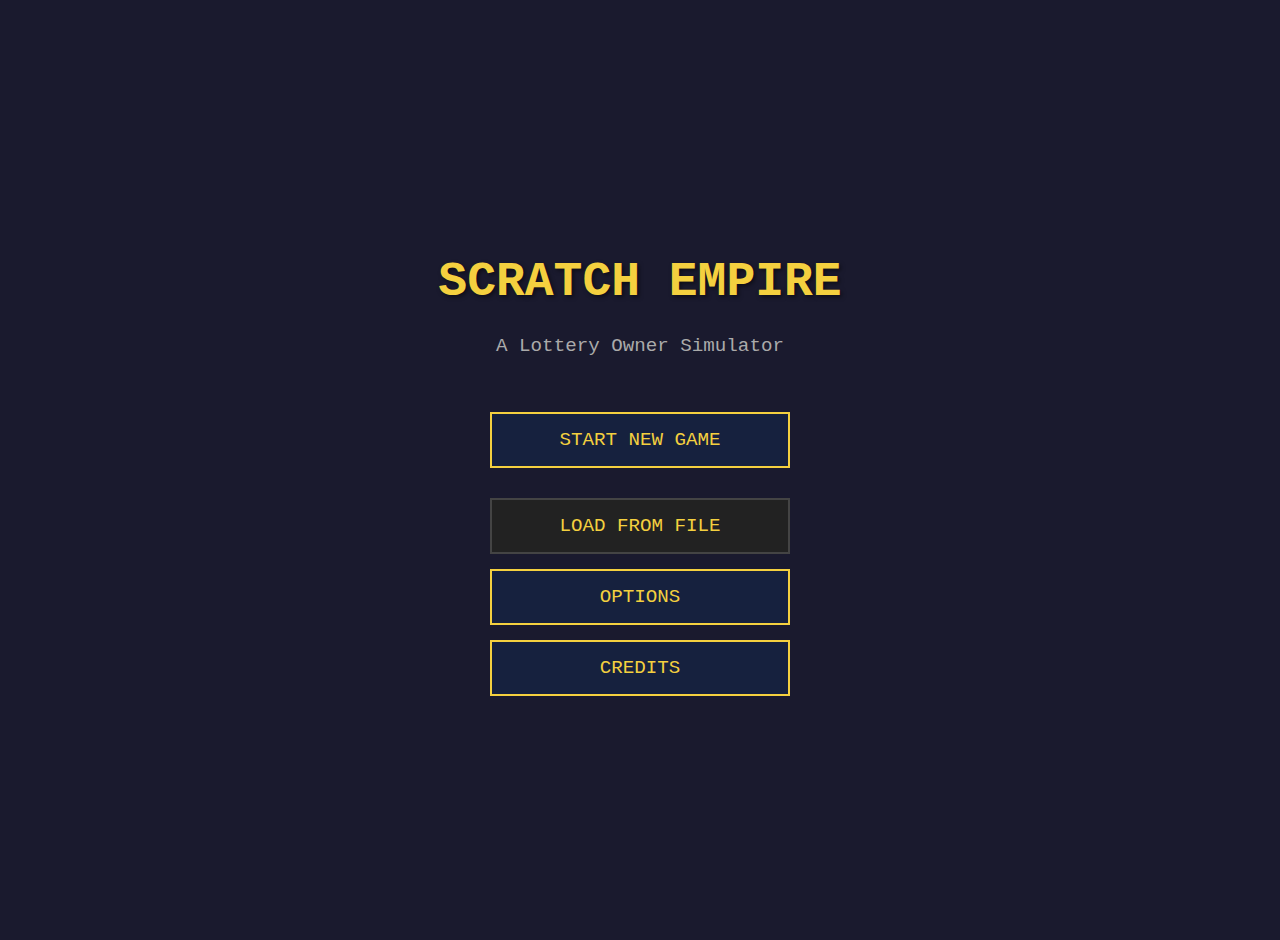
<file: index.html>
<!DOCTYPE html>
<html lang="en">
<head>
    <meta charset="UTF-8">
    <meta name="viewport" content="width=device-width, initial-scale=1.0">
    <title>Scratch Empire - A Lottery Owner Simulator</title>
    <link rel="stylesheet" href="styles.css">
</head>
<body>
    <div class="container">
        <div id="mainMenu" class="main-menu">
            <h1>SCRATCH EMPIRE</h1>
            <p class="subtitle">A Lottery Owner Simulator</p>
            <div class="menu-buttons">
                <button class="btn" onclick="startGame()">START NEW GAME</button>
                <button class="btn" onclick="document.getElementById('saveFileInput').click()" style="background: #222; border-color: #444; margin-top: 15px;">LOAD FROM FILE</button>
                <input type="file" id="saveFileInput" style="display: none;" accept=".json" onchange="loadGameFromFile(this)">
                <button class="btn" onclick="alert('Options coming soon!')">OPTIONS</button>
                <button class="btn" onclick="alert('Thanks for playing!')">CREDITS</button>
            </div>
        </div>

        <div id="gameScreen" class="game-screen">
            <div class="game-header">
                <h1>Iowa State Lottery</h1>
                <div class="stats-bar">
                    <div class="stat">
                        <div class="stat-label">STARTUP BUDGET</div>
                        <div class="stat-value">$2,000,000</div>
                    </div>
                    <div class="stat">
                        <div class="stat-label">WEEKLY SALES</div>
                        <div class="stat-value">$0</div>
                    </div>
                    <div class="stat">
                        <div class="stat-label">REPUTATION</div>
                        <div class="stat-value">NEW</div>
                    </div>
                    <div class="stat">
                        <div class="stat-label">Date</div>
                        <div class="stat-value">1</div>
                    </div>
                </div>
            </div>

            <div class="nav-bar">
                <button class="nav-btn active" onclick="showPage('dashboard')">DASHBOARD</button>
                <button class="nav-btn" onclick="showPage('games')">GAMES</button>
                <button class="nav-btn" onclick="showPage('marketing')">MARKETING</button>
                <button class="nav-btn" onclick="showPage('retailers')">RETAILERS</button>
                <button class="nav-btn" onclick="showPage('analytics')">ANALYTICS</button>
                <button class="nav-btn" onclick="showPage('events')">NEWS</button>
                <button class="small-btn" onclick="openHQModal()" > HQ</button>
                <button class="nav-btn" onclick="showPage('inbox')">
                    INBOX <span id="unreadCount" class="unread-badge">3</span>
                </button>
                
                <button class="nav-btn" style="background: #2E7D32; border-color: #4CAF50;" onclick="advanceWeek()">▶ NEXT WEEK</button>
                <button class="small-btn" onclick="saveGame()" style="border-color: #4CAF50; color: #4CAF50; margin-right: 10px;">💾 </button>

            </div>

            <div id="dashboard" class="page active">
                <h2>CONTROL CENTER</h2>

                <div class="alert-box">
                    <strong>🎯 WELCOME, DIRECTOR!</strong> The Iowa State Lottery is officially authorized. You have $2M in startup funding. Your first task: create your first lottery game and recruit retailers to sell it. The state is counting on you!
                </div>

                <div class="quick-stats">
                    <div class="quick-stat-card">
                        <div class="quick-stat-label">Available Budget</div>
                        <div class="quick-stat-value">$2.00M</div>
                        <div class="quick-stat-change">Startup allocation from state</div>
                    </div>
                    <div class="quick-stat-card">
                        <div class="quick-stat-label">Active Games</div>
                        <div class="quick-stat-value">0</div>
                        <div class="quick-stat-change">Create your first game!</div>
                    </div>
                    <div class="quick-stat-card">
                        <div class="quick-stat-label">Retailer Network</div>
                        <div class="quick-stat-value">1</div>
                        <div class="quick-stat-change">State Lottery HQ only</div>
                    </div>
                    <div class="quick-stat-card">
                        <div class="quick-stat-label">Weekly Revenue</div>
                        <div class="quick-stat-value">$0</div>
                        <div class="quick-stat-change">No games launched yet</div>
                    </div>
                </div>

                <div class="two-column">
                    <div class="activity-feed">
                        <h3>🚀 GETTING STARTED</h3>
                        <div class="activity-item">
                            <div><strong style="color: #f4d03f;">Step 1: Design Your First Game</strong></div>
                            <div style="color: #aaa; margin-top: 5px;">Go to Games → Create a scratch ticket or draw game. Start simple with a $1 or $2 ticket to minimize risk.</div>
                        </div>
                        <div class="activity-item">
                            <div><strong style="color: #f4d03f;">Step 2: Recruit Retailers</strong></div>
                            <div style="color: #aaa; margin-top: 5px;">Visit Retailers page to sign up convenience stores, gas stations, and grocery stores to sell your tickets.</div>
                        </div>
                        <div class="activity-item">
                            <div><strong style="color: #f4d03f;">Step 3: Launch Marketing</strong></div>
                            <div style="color: #aaa; margin-top: 5px;">People need to know you exist! Budget for initial awareness campaigns.</div>
                        </div>
                        <div class="activity-item">
                            <div><strong style="color: #f4d03f;">Step 4: Watch the Money Flow</strong></div>
                            <div style="color: #aaa; margin-top: 5px;">Monitor sales, manage prize payouts, and grow your empire!</div>
                        </div>
                        <div style="margin-top: 20px; padding: 15px; background: rgba(244, 208, 63, 0.1); border-left: 3px solid #f4d03f;">
                            <strong>💡 PRO TIP:</strong> Don't spend all your budget at once. Keep reserves for prize payouts and operating costs!
                        </div>
                    </div>

                    <div>
                        <div class="dashboard-header" style="margin-bottom: 20px;">
                            <h3>⚡ QUICK ACTIONS</h3>
                            <button class="small-btn" style="display: block; width: 100%; margin-bottom: 10px; padding: 10px;" onclick="showPage('games'); document.querySelector('[onclick*=games]').click();">🎮 Create First Game</button>
                            <button class="small-btn" style="display: block; width: 100%; margin-bottom: 10px; padding: 10px;" onclick="showPage('retailers'); document.querySelector('[onclick*=retailers]').click();">🏪 Recruit Retailers</button>
                            <button class="small-btn" style="display: block; width: 100%; margin-bottom: 10px; padding: 10px;" onclick="showPage('inbox'); document.querySelector('[onclick*=inbox]').click();">📧 Check Tutorial Email</button>
                        </div>

                        <div class="dashboard-header">
                            <h3>📊 STARTUP CHECKLIST</h3>
                            <div style="margin-top: 10px;">
                                <div style="margin-bottom: 8px; color: #888;">
                                    ☐ Create at least one game
                                </div>
                                <div style="margin-bottom: 8px; color: #888;">
                                    ☐ Recruit 10+ retailers
                                </div>
                                <div style="margin-bottom: 8px; color: #888;">
                                    ☐ Launch awareness campaign
                                </div>
                                <div style="margin-bottom: 8px; color: #888;">
                                    ☐ Make first $100K in sales
                                </div>
                                <div style="margin-bottom: 8px; color: #888;">
                                    ☐ Pay out first prize winner
                                </div>
                            </div>
                        </div>
                    </div>
                </div>

                <div class="dashboard-header">
                    <h3>💰 BUDGET ALLOCATION (Week 1)</h3>
                    <div style="display: grid; grid-template-columns: repeat(auto-fit, minmax(180px, 1fr)); gap: 15px; margin-top: 15px;">
                        <div>
                            <div style="color: #888; font-size: 0.85em;">AVAILABLE FUNDS</div>
                            <div style="color: #4CAF50; font-size: 1.3em; font-weight: bold;">$2,000,000</div>
                        </div>
                        <div>
                            <div style="color: #888; font-size: 0.85em;">COMMITTED COSTS</div>
                            <div style="color: #aaa; font-size: 1.3em; font-weight: bold;">$0</div>
                        </div>
                        <div>
                            <div style="color: #888; font-size: 0.85em;">PRIZE RESERVES</div>
                            <div style="color: #ff9800; font-size: 1.3em; font-weight: bold;">$0</div>
                        </div>
                        <div>
                            <div style="color: #888; font-size: 0.85em;">REVENUE (WEEK)</div>
                            <div style="color: #666; font-size: 1.3em; font-weight: bold;">$0</div>
                        </div>
                    </div>
                    <div style="margin-top: 15px; color: #aaa; font-size: 0.9em;">
                        ⚠ Remember: Game creation costs money (printing, design, security). Retailer recruitment has setup fees. Plan carefully!
                    </div>
                </div>
            </div>

            <div id="games" class="page">
                <h2>GAME MANAGEMENT</h2>
                
                <div class="sub-nav">
                    <button class="sub-nav-btn active" onclick="showGameTab('lottery')">LOTTERY (Scratch & Pull Tabs)</button>
                    <button class="sub-nav-btn" onclick="showGameTab('lotto')">LOTTO (Instaplays & Ball Games)</button>
                </div>

                <div id="lottery-tab" class="game-tab active">
                    <div class="page-section">
                        <h3>Active Scratch Tickets</h3>
                        <p style="color: #888;">Loading games...</p>
                    </div>
                    
                    <div class="page-section">
                        <h3>Pull Tab Games</h3>
                        <p style="color: #888;">Pull tabs coming soon...</p>
                    </div>
                    <button class="btn" style="margin-top: 20px;" onclick="openGameDesigner()">+ CREATE NEW SCRATCH TICKET</button>
                </div>
                
                <div id="lotto-tab" class="game-tab">
                    <div class="page-section">
                        <h3>Ball Draw Games</h3>
                        <p style="color: #888; font-style: italic; padding: 20px; background: #16213e;">
                            No draw games created yet. Draw games require significant infrastructure investment (drawing equipment, security, broadcast arrangements). Consider starting with scratch tickets first.
                        </p>
                    </div>
                    <div class="page-section">
                        <h3>Multi-State Lottery Partnerships</h3>
                        <p style="color: #888; font-style: italic; padding: 20px; background: #16213e;">
                            No agreements in place. You can negotiate to join Powerball, Mega Millions, or other multi-state games. These require:
                            <br>• Partnership fees and ongoing costs
                            <br>• Compatible terminal infrastructure
                            <br>• Meeting security and operational standards
                            <br><br>
                            <strong style="color: #f4d03f;">Benefit:</strong> Access to massive jackpots that drive traffic and excitement!
                        </p>
                    </div>
                    <div class="page-section">
                        <h3>Instaplay Games</h3>
                        <p style="color: #888; font-style: italic;">No active instaplay games. Instaplays are digital instant-win games played on lottery terminals. Requires terminal network infrastructure.</p>
                    </div>
                    <button class="btn" style="margin-top: 20px;" onclick="openDrawGameDesigner()">+ CREATE BALL DRAW GAME</button>
                    <button class="btn" style="margin-top: 10px;">+ JOIN MULTI-STATE LOTTERY</button>
                    <button class="btn" style="margin-top: 10px;" onclick="openInstaplayDesigner()">+ CREATE INSTAPLAY GAME</button>
                </div>
            </div>

            <div id="marketing" class="page">
                <h2>MARKETING & ADVERTISING</h2>
                <div class="page-section">
                    <h3>Current Campaigns</h3>
                    <p>No active campaigns running.</p>
                </div>
                <div class="page-section">
                    <h3>Launch New Campaign</h3>
                    <div class="form-group">
                        <label>Campaign Type:</label>
                        <select>
                            <option>TV Commercial</option>
                            <option>Radio Spots</option>
                            <option>Billboard</option>
                            <option>Social Media</option>
                            <option>Newspaper Ads</option>
                        </select>
                    </div>
                    <div class="form-group">
                        <label>Budget: $50,000</label>
                        <input type="range" min="10000" max="500000" step="10000" value="50000">
                    </div>
                    <div class="form-group">
                        <label>Target Game:</label>
                        <select>
                            <option>All Games</option>
                            <option>Lucky 7s</option>
                            <option>Cash Explosion</option>
                        </select>
                    </div>
                    <button class="btn">LAUNCH CAMPAIGN</button>
                </div>
            </div>

            <div id="retailers" class="page">
                <h2>RETAILER NETWORK</h2>
                <div class="page-section">
                    <h3>Network Stats</h3>
                    <p>Active Retailers: <strong style="color: #f4d03f;">1</strong><br>
                    Coverage: <strong style="color: #f4d03f;">0% of state</strong><br>
                    Average Commission Rate: <strong style="color: #f4d03f;">N/A</strong></p>
                </div>
                <div class="page-section">
                    <h3>Your Locations</h3>
                    <div class="game-list">
                        <div class="game-item">
                            <div class="game-info">
                                <div class="game-title">Iowa State Lottery Headquarters - Des Moines</div>
                                <div class="game-details">Main office | Weekly Sales: $0 | Status: Open for walk-in sales</div>
                            </div>
                        </div>
                    </div>
                </div>
                <div style="margin-top: 20px; padding: 20px; background: #16213e; border-left: 4px solid #f4d03f;">
                    <h3 style="color: #f4d03f; margin-bottom: 10px;">💡 Building Your Network</h3>
                    <p style="color: #ccc; line-height: 1.8;">
                        You need retail partners to reach customers! Start recruiting:
                        <br><br>
                        <strong>• Gas Stations:</strong> High foot traffic, impulse purchases<br>
                        <strong>• Convenience Stores:</strong> Core lottery demographic<br>
                        <strong>• Grocery Stores:</strong> Large customer base, family shoppers<br>
                        <strong>• Pharmacies:</strong> Regular customers, trusted locations<br>
                        <strong>• Bars & Restaurants:</strong> Good for pull tabs<br>
                        <br>
                        Each retailer requires setup costs (terminal installation, training, signage). They'll earn 5-6% commission on sales.
                    </p>
                </div>
                <button class="btn" style="margin-top: 20px;">+ START RETAILER RECRUITMENT</button>
            </div>

            <div id="analytics" class="page">
                <h2>ANALYTICS & REPORTS</h2>
                <div class="page-section">
                    <h3>Financial Summary</h3>
                    <p>Total Revenue (Week 1): <strong style="color: #f4d03f;">$0</strong><br>
                    Total Prizes Paid: <strong style="color: #f4d03f;">$0</strong><br>
                    Operating Costs: <strong style="color: #f4d03f;">$0</strong><br>
                    Net Profit: <strong style="color: #f4d03f;">$0</strong><br>
                    Startup Budget Remaining: <strong style="color: #4CAF50;">$2,000,000</strong></p>
                </div>
                <div class="page-section">
                    <h3>Player Engagement</h3>
                    <p style="color: #888; font-style: italic;">No data yet - launch your first game to begin tracking!</p>
                </div>
                <div class="page-section">
                    <h3>Market Position</h3>
                    <p>State Rank: <strong style="color: #888;">Unranked (New)</strong><br>
                    Per Capita Sales: <strong style="color: #f4d03f;">$0/year</strong><br>
                    Growth Rate: <strong style="color: #888;">N/A</strong></p>
                </div>
                <div style="margin-top: 20px; padding: 20px; background: #16213e; border-left: 4px solid #f4d03f;">
                    <h3 style="color: #f4d03f; margin-bottom: 10px;">📊 Benchmarks to Target</h3>
                    <p style="color: #ccc;">
                        Successful state lotteries achieve:<br>
                        • Per capita sales: $150-250/year<br>
                        • Prize payout ratio: 72-75%<br>
                        • Operating costs: 8-12% of revenue<br>
                        • Funds to state programs: 20-30% of revenue
                    </p>
                </div>
            </div>

            <div id="events" class="page">
                <h2>NEWS & EVENTS</h2>
                <div class="page-section">
                    <div class="game-list">
                        <div class="game-item">
                            <div class="game-info">
                                <div class="game-title">JANUARY 1, 2026 - LOTTERY AUTHORIZED!</div>
                                <div class="game-details">The Iowa Legislature has officially authorized the creation of a state lottery. Governor signs bill into law. You've been appointed as the founding director with a $2M startup budget. Good luck!</div>
                            </div>
                        </div>
                    </div>
                </div>
                <div style="margin-top: 20px; padding: 20px; background: #16213e;">
                    <p style="color: #888; font-style: italic;">Future events, winners, milestones, and news will appear here as your lottery grows...</p>
                </div>
            </div>

            <div id="inbox" class="page">
                <h2>INBOX</h2>
                <div class="page-section">
                    <div id="emailListView">
                        <h3>Messages (3 unread)</h3>
                        <div class="email-list">
                            <div class="email-item unread" onclick="openEmail('welcome')">
                                <div class="email-header-info">
                                    <div class="email-from">FROM: Director Sarah Chen - State Gaming Commission</div>
                                    <div class="email-subject">Welcome to Your New Role!</div>
                                    <div class="email-preview">Congratulations on your appointment as the founding director of the Iowa State Lottery...</div>
                                </div>
                                <div class="email-date">Week 1</div>
                            </div>
                            
                            <div class="email-item unread" onclick="openEmail('startup_guide')">
                                <div class="email-header-info">
                                    <div class="email-from">FROM: Operations Team</div>
                                    <div class="email-subject">📘 Startup Guide: Building From Scratch</div>
                                    <div class="email-preview">Essential information for launching your lottery from zero...</div>
                                </div>
                                <div class="email-date">Week 1</div>
                            </div>

                            <div class="email-item unread" onclick="openEmail('budget_tips')">
                                <div class="email-header-info">
                                    <div class="email-from">FROM: Patricia Okonkwo - Finance</div>
                                    <div class="email-subject">💰 Managing Your $2M Startup Budget</div>
                                    <div class="email-preview">Critical financial planning tips for new lottery directors...</div>
                                </div>
                                <div class="email-date">Week 1</div>
                            </div>
                        </div>
                    </div>

                    <div id="emailDetailView" class="email-detail" style="display: none;">
                        <div class="email-detail-header">
                            <div class="email-detail-from" id="detailFrom"></div>
                            <div class="email-detail-subject" id="detailSubject"></div>
                            <div class="email-detail-date" id="detailDate"></div>
                        </div>
                        <div class="email-body" id="detailBody"></div>
                        <div class="email-actions">
                            <button class="small-btn" onclick="closeEmail()">← BACK TO INBOX</button>
                            <button class="small-btn" onclick="archiveEmail()">ARCHIVE</button>
                        </div>
                    </div>
                </div>
            </div>
        </div>
    </div>

    <div id="gameDesignerModal" class="modal">
        <div class="modal-content">
            <div class="modal-header">
                <h2>DESIGN NEW SCRATCH TICKET</h2>
                <span class="close-btn" onclick="closeGameDesigner()">&times;</span>
            </div>
            
            <div class="designer-grid">
                <div class="designer-controls">
                    <button class="small-btn" style="width: 100%; margin-bottom: 20px; background: #673AB7; border-color: #9575cd; padding: 10px;" onclick="generateRandomGame()">
                        🎲 RANDOMIZE IDEA
                    </button>

                    <div class="form-group">
                        <label>Game Name</label>
                        <input type="text" id="designName" placeholder="e.g. Lucky 7s" oninput="updateTicketPreview()">
                    </div>

                    <div class="form-row">
                        <div class="form-group">
                            <label>Ticket Price</label>
                            <select id="designPrice" onchange="updateTicketPreview()">
                                <option value="1">$1</option>
                                <option value="2">$2</option>
                                <option value="5">$5</option>
                                <option value="10">$10</option>
                                <option value="20">$20</option>
                            </select>
                        </div>
                        <div class="form-group">
                            <label>Theme Color</label>
                            <select id="designTheme" onchange="updateTicketPreview()">
                                <option value="gold">Classic Gold</option>
                                <option value="green">Money Green</option>
                                <option value="red">Lucky Red</option>
                                <option value="blue">Royal Blue</option>
                                <option value="neon">Neon Night</option>
                            </select>
                        </div>
                    </div>

                    <div class="form-group">
                        <label>Print Quantity</label>
                        <input type="range" id="designQty" min="10000" max="1000000" step="10000" value="50000" oninput="updateTicketPreview()">
                        <div class="range-value" id="qtyDisplay">50,000 tickets</div>
                    </div>

                    <div class="form-group">
                        <label>Top Prize (Jackpot)</label>
                        <input type="range" id="designJackpot" min="500" max="100000" step="500" value="1000" oninput="updateTicketPreview()">
                        <div class="range-value" id="jackpotDisplay">$1,000</div>
                    </div>

                    <div class="form-group">
                        <label>Prize Payout %</label>
                        <input type="range" id="designPayout" min="50" max="95" step="1" value="65" oninput="updateTicketPreview()">
                        <div class="range-value" id="payoutDisplay">65%</div>
                    </div>
                </div> 

                <div class="designer-preview-col">
                    <label>Ticket Preview</label>
                    <div id="ticketPreview" class="ticket-card theme-gold">
                        <div class="ticket-header">
                            <div class="ticket-price" id="previewPrice">$1</div>
                            <div class="ticket-name" id="previewName">LUCKY TICKET</div>
                        </div>
                        <div class="ticket-scratch-area">
                            <div class="scratch-coating">
                                WIN UP TO <br>
                                <span id="previewJackpot" style="font-size: 1.2em; font-weight: bold;">$1,000</span>
                            </div>
                        </div>
                        <div class="ticket-footer">
                            IOWA STATE LOTTERY
                        </div>
                    </div>

                    <div class="design-stats">
                        <div class="stat-row">
                            <span>Printing Cost ($0.08/unit):</span>
                            <span id="statPrintCost" style="color: #ff4444;">-$4,000</span>
                        </div>
                        <div class="stat-row">
                            <span>Total Prize Pool:</span>
                            <span id="statPrizePool" style="color: #ff9800;">$32,500</span>
                        </div>
                        <div class="stat-row separator"></div>
                        <div class="stat-row">
                            <span>Potential Revenue:</span>
                            <span id="statRevenue">$50,000</span>
                        </div>
                        <div class="stat-row">
                            <span>Projected Profit:</span>
                            <span id="statProfit" style="color: #4CAF50;">$13,500</span>
                        </div>
                        <div class="stat-row">
                            <span>Overall Odds:</span>
                            <span id="statOdds">1 in 4.12</span>
                        </div>
                    </div>

                    <button class="btn" style="width: 100%; margin-top: 20px; background: #4CAF50; border-color: #4CAF50;" onclick="publishGame()">PRINT & LAUNCH GAME</button>
                </div>
            </div>
        </div>
    </div>
<div id="negotiationModal" class="modal">
    <div class="modal-content" style="max-width: 600px;">
        <div class="modal-header" style="background: #0d47a1; border-bottom: 1px solid #2196F3;">
            <h2 id="negChainName">NEGOTIATION: SPEEDYMART</h2>
            <span class="close-btn" onclick="closeNegotiation()">&times;</span>
        </div>
        
        <div style="padding: 20px;">
            <div style="background: #16213e; padding: 15px; border-left: 4px solid #2196F3; margin-bottom: 20px;">
                <div style="display: flex; justify-content: space-between;">
                    <strong>Type:</strong> <span id="negType">Gas Station</span>
                    <strong>Personality:</strong> <span id="negPersonality" style="color: #f4d03f;">GREEDY</span>
                </div>
                <div style="margin-top: 10px; font-size: 0.9em; color: #ccc;" id="negDesc">
                    This chain prioritizes high profit margins. They will demand a higher commission rate.
                </div>
            </div>

            <div class="form-group">
                <label>Proposed Action:</label>
                <div id="negActionDisplay" style="font-size: 1.2em; font-weight: bold; color: #fff; margin-bottom: 15px;">
                    Expand to Regional (50 Stores)
                </div>
            </div>

            <div class="form-group">
                <label>Commission Rate (Standard is 5%)</label>
                <input type="range" id="offerComm" min="4" max="8" step="0.5" value="5" oninput="updateOfferStats()">
                <div class="range-value" id="offerCommDisplay">5.0%</div>
                <div style="font-size: 0.8em; color: #888;">Higher commission pleases "Greedy" chains but hurts your profit.</div>
            </div>

            <div class="form-group">
                <label>Signing Bonus (Upfront Cash)</label>
                <input type="range" id="offerBonus" min="0" max="100000" step="1000" value="5000" oninput="updateOfferStats()">
                <div class="range-value" id="offerBonusDisplay">$5,000</div>
                <div style="font-size: 0.8em; color: #888;">"Skeptical" chains prefer guaranteed cash upfront.</div>
            </div>

            <div class="form-group">
                <label class="checkbox-container">
                    <input type="checkbox" id="offerExclusivity"> Exclusive Rights? 
                    <span style="font-size: 0.8em; color: #888; font-weight: normal;">(We verify they don't sell competitor tickets)</span>
                </label>
            </div>

            <div style="margin-top: 20px; padding-top: 20px; border-top: 1px solid #444;">
                <div style="display: flex; justify-content: space-between; margin-bottom: 10px;">
                    <span>Projected Cost:</span>
                    <span id="negTotalCost" style="color: #ff4444;">$0</span>
                </div>
                <div style="display: flex; justify-content: space-between; align-items: center;">
                    <span>Acceptance Chance:</span>
                    <div style="width: 60%; background: #333; height: 10px; border-radius: 5px; overflow: hidden;">
                        <div id="acceptanceBar" style="width: 50%; background: #f4d03f; height: 100%;"></div>
                    </div>
                    <span id="acceptanceText">50%</span>
                </div>
            </div>

            <button class="btn" style="width: 100%; margin-top: 20px; background: #0d47a1; border-color: #2196F3;" onclick="submitOffer()">SUBMIT OFFER</button>
        </div>
    </div>
</div>
<div id="pullTabMgmtModal" class="modal">
    <div class="modal-content" style="max-width: 500px; border-color: #ff9800;">
        <div class="modal-header" style="background: #e65100; border-bottom: 1px solid #ff9800;">
            <h2 id="ptMgmtTitle">INSTALL PULL TAB MACHINE</h2>
            <span class="close-btn" onclick="document.getElementById('pullTabMgmtModal').style.display='none'">&times;</span>
        </div>
        
        <div style="padding: 25px;">
            <div style="margin-bottom: 20px; background: #222; padding: 10px; border-left: 3px solid #ff9800;">
                <div style="display: flex; justify-content: space-between;">
                    <span>Chain Type:</span>
                    <strong id="ptMgmtType" style="color: #fff;">BAR</strong>
                </div>
                <div style="display: flex; justify-content: space-between;">
                    <span>Projected Volume:</span>
                    <strong id="ptMgmtSynergy" style="color: #4CAF50;">HIGH ($2,500/week)</strong>
                </div>
            </div>

            <p style="color: #ccc; font-size: 0.9em; margin-bottom: 15px;">
                Install ITVM (Instant Ticket Vending Machines).
                <br>• Cost: <strong>$2,500 per unit</strong>
                <br>• Overhead: <strong>$50/week</strong> (Maintenance & Paper)
            </p>

            <div class="form-group">
                <label>Install how many machines?</label>
                <input type="range" id="ptInstallQty" min="0" max="100" step="1" value="0" oninput="updatePullTabInstallCalc()">
                <div style="display: flex; justify-content: space-between; margin-top: 5px;">
                    <span id="ptInstallCount" style="color: #ff9800; font-weight: bold;">0 Machines</span>
                    <span id="ptAvailable" style="color: #888; font-size: 0.8em;">Available: 50</span>
                </div>
            </div>

            <div style="background: #111; padding: 15px; border-radius: 4px; border: 1px solid #444; margin-top: 20px;">
                <div class="stat-row">
                    <span>Installation Cost:</span>
                    <span id="ptInstallCost" style="color: #ff4444;">$0</span>
                </div>
                <div class="stat-row separator"></div>
                <div class="stat-row">
                    <span>Est. Weekly Handle:</span>
                    <span id="ptInstallRev" style="color: #fff;">$0</span>
                </div>
                <div class="stat-row">
                    <span>Est. Net Profit (After overhead):</span>
                    <span id="ptInstallProfit" style="color: #4CAF50;">+$0</span>
                </div>
            </div>

            <button class="btn" style="width: 100%; margin-top: 20px; background: #e65100; border-color: #ff9800;" onclick="commitPullTabInstall()">CONFIRM INSTALLATION</button>
        </div>
    </div>
</div>
<div id="lottoMgmtModal" class="modal">
    <div class="modal-content" style="max-width: 500px; border-color: #E91E63;">
        <div class="modal-header" style="background: #880E4F; border-bottom: 1px solid #E91E63;">
            <h2 id="lottoMgmtTitle">INSTALL LOTTO TERMINAL</h2>
            <span class="close-btn" onclick="document.getElementById('lottoMgmtModal').style.display='none'">&times;</span>
        </div>
        
        <div style="padding: 25px;">
            <div style="margin-bottom: 20px; background: #222; padding: 10px; border-left: 3px solid #E91E63;">
                <div style="display: flex; justify-content: space-between;">
                    <span>Chain:</span>
                    <strong id="lottoMgmtName" style="color: #fff;">NAME</strong>
                </div>
                <div style="display: flex; justify-content: space-between;">
                    <span>Security Level:</span>
                    <strong style="color: #E91E63;">MAXIMUM (Satellite Link)</strong>
                </div>
            </div>

            <p style="color: #ccc; font-size: 0.9em; margin-bottom: 15px;">
                Install high-security terminals required for Draw Games (Powerball, Mega Millions) and Instaplays. 
                <br>• Cost: <strong>$10,000 per unit</strong>
                <br>• Upkeep: <strong>$10/week</strong> (Data & Security)
            </p>

            <div class="form-group">
                <label>Install how many terminals?</label>
                <input type="range" id="lottoInstallQty" min="0" max="100" step="1" value="0" oninput="updateLottoInstallCalc()">
                <div style="display: flex; justify-content: space-between; margin-top: 5px;">
                    <span id="lottoInstallCount" style="color: #E91E63; font-weight: bold;">0 Terminals</span>
                    <span id="lottoAvailable" style="color: #888; font-size: 0.8em;">Available: 50</span>
                </div>
            </div>

            <div style="background: #111; padding: 15px; border-radius: 4px; border: 1px solid #444; margin-top: 20px;">
                <div class="stat-row">
                    <span>Hardware Cost ($10k/unit):</span>
                    <span id="lottoInstallCost" style="color: #ff4444;">$0</span>
                </div>
                <div class="stat-row separator"></div>
                <div class="stat-row">
                    <span>Weekly Upkeep:</span>
                    <span id="lottoInstallUpkeep" style="color: #ff4444;">-$0/week</span>
                </div>
            </div>

            <button class="btn" style="width: 100%; margin-top: 20px; background: #880E4F; border-color: #E91E63;" onclick="commitLottoInstall()">AUTHORIZE INSTALLATION</button>
        </div>
    </div>
</div>
<div id="instaplayModal" class="modal">
    <div class="modal-content" style="max-width: 600px; border-color: #E91E63;">
        <div class="modal-header" style="background: #880E4F; border-bottom: 1px solid #E91E63;">
            <h2 style="color: #fff;">DESIGN INSTAPLAY GAME</h2>
            <span class="close-btn" onclick="document.getElementById('instaplayModal').style.display='none'">&times;</span>
        </div>
        
        <div style="padding: 25px;">
            <button class="small-btn" style="width: 100%; margin-bottom: 20px; background: #C2185B; border-color: #E91E63; padding: 10px;" onclick="generateInstaplayName()">
                🎲 GENERATE RANDOM NAME
            </button>

            <div class="form-row">
                <div class="form-group" style="flex: 2;">
                    <label>Game Name</label>
                    <input type="text" id="ipName" placeholder="e.g. Cyber Cash">
                </div>
                <div class="form-group">
                    <label>Flavor</label>
                    <select id="ipFlavor">
                        <option value="progressive">Progressive (Rolling)</option>
                        <option value="steady">Steady (Fixed)</option>
                    </select>
                </div>
            </div>

            <div class="form-row">
                <div class="form-group">
                    <label>Ticket Price</label>
                    <select id="ipPrice" onchange="updateInstaplayMath()">
                        <option value="1">$1.00</option>
                        <option value="2">$2.00</option>
                        <option value="5">$5.00</option>
                        <option value="10">$10.00</option>
                        <option value="20">$20.00</option>
                    </select>
                </div>
                <div class="form-group">
                    <label>Base Jackpot (Pre-Funded)</label>
                    <select id="ipBaseJackpot">
                        <option value="1000">$1,000</option>
                        <option value="5000">$5,000</option>
                        <option value="10000">$10,000</option>
                        <option value="25000">$25,000</option>
                        <option value="100000">$100,000</option>
                    </select>
                </div>
            </div>

            <div style="background: #222; padding: 15px; border-radius: 5px; border: 1px solid #444; margin-bottom: 20px;">
                <h4 style="color: #E91E63; margin-bottom: 15px; border-bottom: 1px solid #444; padding-bottom: 5px;">PRIZE STRUCTURE</h4>
                
                <div class="form-group">
                    <label style="display:flex; justify-content:space-between;">
                        <span>Small Prize Payout (Instant Wins)</span>
                        <span id="dispSmall" style="color: #4CAF50;">60%</span>
                    </label>
                    <input type="range" id="ipSmallPct" min="0" max="80" step="5" value="60" oninput="updateInstaplayMath()">
                    <div style="font-size: 0.7em; color: #888;">Allocated to churn prizes ($2, $5, $10 wins).</div>
                </div>

                <div class="form-group" id="ipJackpotRow"> <label style="display:flex; justify-content:space-between;">
        <span>Jackpot Contribution (Pot Growth)</span>
        <span id="dispJackpot" style="color: #E91E63;">5%</span>
    </label>
    <input type="range" id="ipJackpotPct" min="1" max="80" step="1" value="5" oninput="updateInstaplayMath()">
    <div style="font-size: 0.7em; color: #888;">% of sales added to the jackpot pool.</div>
</div>

                <div class="form-group">
                    <label style="display:flex; justify-content:space-between;">
                        <span>Jackpot Rarity (Odds 1 in X)</span>
                        <span id="dispOdds" style="color: #fff;">1 in 10,000</span>
                    </label>
                    <input type="range" id="ipOdds" min="2000" max="100000" step="1000" value="10000" oninput="updateInstaplayMath()">
                </div>
            </div>

            <div style="background: #111; padding: 15px; border-radius: 4px; border: 1px solid #444;">
                <div class="stat-row">
                    <span>Total Return To Player:</span>
                    <span id="calcRTP" style="color: #fff;">65%</span>
                </div>
                <div class="stat-row">
                    <span>Est. Weekly Winners:</span>
                    <span id="calcWinners" style="color: #E91E63;">0.5 (Every 2 weeks)</span>
                </div>
                <div class="stat-row separator"></div>
                <div class="stat-row">
                    <span>TOTAL LAUNCH COST:</span>
                    <span id="calcCost" style="color: #fff; font-weight: bold;">$10,000</span>
                </div>
            </div>

            <button class="btn" style="width: 100%; margin-top: 20px; background: #880E4F; border-color: #E91E63;" onclick="publishInstaplay()">PAY & LAUNCH</button>
        </div>
    </div>
</div>
<div id="drawGameModal" class="modal">
    <div class="modal-content" style="max-width: 700px; border-color: #9C27B0;">
        <div class="modal-header" style="background: #4A148C; border-bottom: 1px solid #9C27B0;">
            <h2 style="color: #fff;">DESIGN DRAW GAME</h2>
            <span class="close-btn" onclick="document.getElementById('drawGameModal').style.display='none'">&times;</span>
        </div>
        
        <div style="padding: 25px;">
            <p style="color: #ccc; font-size: 0.9em; margin-bottom: 20px;">
                Create a classic Lotto game. Requires a TV Broadcast contract (High Upkeep).
                <br><strong>Key Strategy:</strong> Harder odds = Bigger jackpots = More sales later.
            </p>

            <div class="form-row">
                <div class="form-group" style="flex: 2;">
                    <label>Game Name (Required)</label>
                    <input type="text" id="drawName" placeholder="e.g. Iowa Powerball">
                </div>
                <div class="form-group">
                    <label>Ticket Cost</label>
                    <select id="drawPrice">
                        <option value="1">$1.00</option>
                        <option value="2">$2.00</option>
                        <option value="5">$5.00</option>
                    </select>
                </div>
            </div>

            <div class="form-row">
                <div class="form-group">
                    <label>Draw Schedule</label>
                    <select id="drawFreq">
                        <option value="1">Weekly (Saturday)</option>
                        <option value="2">Bi-Weekly (Wed / Sat)</option>
                        <option value="7">Daily (7 Days/Week)</option>
                    </select>
                </div>
                <div class="form-group">
                    <label>Starting Jackpot</label>
                    <select id="drawBaseJackpot">
                        <option value="100000">$100,000</option>
                        <option value="500000">$500,000</option>
                        <option value="1000000">$1,000,000 (Statewide)</option>
                        <option value="2000000">$2,000,000 (Mega)</option>
                    </select>
                </div>
            </div>

            <div style="background: #222; padding: 15px; border-radius: 5px; border: 1px solid #444; margin-bottom: 20px;">
                <div style="display:flex; justify-content:space-between; align-items:center; margin-bottom: 10px; border-bottom: 1px solid #444; padding-bottom: 5px;">
                    <h4 style="color: #9C27B0; margin: 0;">PRIZE STRUCTURE</h4>
                    <button class="small-btn" onclick="addPrizeTier()" style="font-size: 0.8em;">+ ADD TIER</button>
                </div>

                <table style="width: 100%; color: #eee; font-size: 0.9em;">
                    <thead>
                        <tr style="text-align: left; color: #888;">
                            <th>Tier Name</th>
                            <th>Prize ($)</th>
                            <th>Odds (1 in X)</th>
                            <th></th>
                        </tr>
                    </thead>
                    <tbody id="prizeTableBody">
                        </tbody>
                </table>
            </div>

            <div style="background: #111; padding: 15px; border-radius: 4px; border: 1px solid #444;">
                <div class="stat-row">
                    <span>Overall Odds of Winning:</span>
                    <span id="calcDrawOdds" style="color: #fff;">1 in --</span>
                </div>
                <div class="stat-row">
                    <span>Est. Return To Player (Small Prizes):</span>
                    <span id="calcDrawRTP" style="color: #fff;">--%</span>
                </div>
                <div class="stat-row separator"></div>
                <div class="stat-row">
                    <span>Broadcast Studio Setup:</span>
                    <span style="color: #ff4444;">-$50,000</span>
                </div>
                <div class="stat-row">
                    <span>Weekly TV Contract (Upkeep):</span>
                    <span style="color: #ff4444;">-$5,000 / week</span>
                </div>
            </div>

            <button class="btn" style="width: 100%; margin-top: 20px; background: #4A148C; border-color: #9C27B0;" onclick="publishDrawGame()">ESTABLISH BROADCAST & LAUNCH</button>
        </div>
    </div>
</div>
<div id="hqModal" class="modal">
    <div class="modal-content" style="max-width: 650px; border-color: #2196F3;">
        <div class="modal-header" style="background: #0D47A1; border-bottom: 1px solid #2196F3;">
            <h2 style="color: #fff;">OPERATIONS CENTER</h2>
            <span class="close-btn" onclick="document.getElementById('hqModal').style.display='none'">&times;</span>
        </div>
        
        <div style="padding: 25px;">
            <div style="background: #222; padding: 20px; border-left: 4px solid #2196F3; margin-bottom: 20px;">
                <div style="display: flex; justify-content: space-between; align-items: start;">
                    <div>
                        <div style="font-size: 0.8em; color: #888;">CURRENT FACILITY</div>
                        <div id="hqName" style="font-size: 1.6em; font-weight: bold; color: #fff;">Tier 1: Admin Office</div>
                    </div>
                    <div style="text-align: right;">
                        <div id="hqUpkeep" style="color: #ff4444; font-weight: bold;">-$4,000 / week</div>
                        <div id="hqBonus" style="color: #4CAF50; font-size: 0.9em; margin-top: 5px;">Brand Impact: 1.0x</div>
                    </div>
                </div>
                
                <div style="margin-top: 15px; padding-top: 15px; border-top: 1px solid #444; color: #ccc; font-size: 0.9em;">
                    <strong>Technology Access:</strong> <span id="hqTech" style="color: #fff;">Scratchers Only</span>
                </div>
            </div>

            <div style="display: grid; grid-template-columns: 1fr 1fr; gap: 15px; margin-bottom: 25px;">
                <div class="dashboard-card" style="padding: 15px;">
                    <div style="font-size: 0.8em; color: #aaa;">GAME LICENSES</div>
                    <div id="hqCapGames" style="font-size: 1.2em; color: #fff;">0 / 5</div>
                    <div class="progress-bar-bg" style="margin-top: 5px;">
                        <div id="hqBarGames" class="progress-bar-fill" style="width: 0%; background: #2196F3;"></div>
                    </div>
                </div>
                <div class="dashboard-card" style="padding: 15px;">
                    <div style="font-size: 0.8em; color: #aaa;">SERVER CAPACITY (Terminals)</div>
                    <div id="hqCapMachines" style="font-size: 1.2em; color: #fff;">0 / 0</div>
                    <div class="progress-bar-bg" style="margin-top: 5px;">
                        <div id="hqBarMachines" class="progress-bar-fill" style="width: 0%; background: #E91E63;"></div>
                    </div>
                </div>
            </div>

            <h4 style="border-bottom: 1px solid #444; padding-bottom: 5px; margin-bottom: 15px;">NEXT EXPANSION</h4>
            <div id="hqUpgradeContainer" style="display: flex; justify-content: space-between; align-items: center; background: #16213e; padding: 15px; border: 1px solid #444;">
                <div>
                    <strong id="nextTierName" style="color: #2196F3; font-size: 1.1em;">Tier 2: Regional Ops</strong>
                    <ul id="nextTierPerks" style="font-size: 0.8em; color: #ccc; margin-top: 5px; padding-left: 20px; line-height: 1.6;">
                        <li>Unlocks Instaplay & Pull Tab Machines</li>
                        <li>Unlocks Gas Station Chains</li>
                        <li>Brand Reputation: +10% Sales</li>
                    </ul>
                </div>
                <button id="btnUpgradeHQ" class="btn" onclick="upgradeOffice()" style="background: #2196F3; border-color: #64B5F6; min-width: 120px;">
                    UPGRADE<br><span id="nextTierCost" style="font-size: 0.8em;">$50,000</span>
                </button>
            </div>
        </div>
    </div>
</div>
    <script src="game.js"></script>
</body>
</html>
</file>
<file: styles.css>
* {
    margin: 0;
    padding: 0;
    box-sizing: border-box;
}

body {
    font-family: 'Courier New', monospace;
    background: #1a1a2e;
    color: #eee;
    line-height: 1.6;
}
/* Modal Overlay */
.modal {
    display: none;
    position: fixed;
    z-index: 1000;
    left: 0;
    top: 0;
    width: 100%;
    height: 100%;
    background-color: rgba(0,0,0,0.85);
    backdrop-filter: blur(5px);
}

.modal-content {
    background-color: #1a1a2e;
    margin: 5% auto;
    padding: 0;
    border: 2px solid #f4d03f;
    width: 90%;
    max-width: 900px;
    box-shadow: 0 0 20px rgba(244, 208, 63, 0.3);
}

.modal-header {
    background: #16213e;
    padding: 20px;
    border-bottom: 1px solid #f4d03f;
    display: flex;
    justify-content: space-between;
    align-items: center;
}

.modal-header h2 {
    margin: 0;
    color: #f4d03f;
    font-size: 1.5em;
}

.close-btn {
    color: #aaa;
    font-size: 28px;
    font-weight: bold;
    cursor: pointer;
}

.close-btn:hover {
    color: #fff;
}

/* FORCE NO SCROLLBAR MODAL */
.modal-content {
    background-color: #1a1a2e;
    margin: 2% auto; /* Smaller top margin */
    padding: 0;
    border: 2px solid #f4d03f;
    width: 95%;      /* Wider to fit columns better */
    max-width: 1000px;
    height: auto;
    max-height: 95vh; /* Keep it inside screen */
    display: flex;
    flex-direction: column;
    overflow: hidden; /* Hide main scrollbar */
}

/* 2-COLUMN GRID (FORCED) */
.designer-grid {
    display: grid;
    grid-template-columns: 1.2fr 1fr; /* Left side slightly bigger */
    gap: 20px;
    padding: 20px;
    overflow: hidden; /* Prevent spillover */
}

/* COMPACT CONTROLS (To fit vertically) */
.designer-controls {
    padding-right: 10px;
}

/* Shrink margins on form groups inside modal only */
.designer-controls .form-group {
    margin-bottom: 12px; /* reduced from 20px */
}

.designer-controls label {
    font-size: 0.85em;   /* slightly smaller text */
    margin-bottom: 3px;
}

.designer-controls input, 
.designer-controls select {
    padding: 8px;        /* slightly smaller inputs */
}

.designer-controls .small-btn {
    margin-bottom: 15px !important;
}

/* RIGHT COLUMN (Preview) */
.designer-preview-col {
    display: flex;
    flex-direction: column;
    justify-content: flex-start;
    border-left: 1px solid #333; /* Visual divider */
    padding-left: 20px;
}

/* Adjust Ticket Preview size to fit */
.ticket-card {
    margin: 0 auto 20px;
    transform: scale(0.9); /* Shrink visual preview slightly */
}

/* Stats section compacting */
.design-stats {
    font-size: 0.9em;
    padding: 10px;
}

/* Visual Ticket Preview */
.ticket-card {
    width: 100%;
    max-width: 300px;
    height: 180px;
    margin: 10px auto 30px;
    border-radius: 10px;
    padding: 15px;
    display: flex;
    flex-direction: column;
    position: relative;
    box-shadow: 0 10px 20px rgba(0,0,0,0.5);
    border: 4px solid rgba(255,255,255,0.2);
    transition: all 0.3s ease;
}

/* Themes */
.theme-gold { background: linear-gradient(135deg, #b8860b, #f4d03f, #b8860b); color: #000; }
.theme-green { background: linear-gradient(135deg, #1b5e20, #4CAF50, #1b5e20); color: #fff; }
.theme-red { background: linear-gradient(135deg, #b71c1c, #f44336, #b71c1c); color: #fff; }
.theme-blue { background: linear-gradient(135deg, #0d47a1, #2196F3, #0d47a1); color: #fff; }
.theme-neon { background: linear-gradient(135deg, #311b92, #d500f9); border-color: #00e5ff; color: #fff; }

.ticket-header {
    display: flex;
    justify-content: space-between;
    align-items: center;
    margin-bottom: 10px;
    font-weight: bold;
    text-transform: uppercase;
}

.ticket-price {
    background: #000;
    color: #fff;
    padding: 2px 8px;
    border-radius: 4px;
    font-size: 1.2em;
}

.ticket-scratch-area {
    background: repeating-linear-gradient(
        45deg,
        rgba(0,0,0,0.1),
        rgba(0,0,0,0.1) 10px,
        rgba(0,0,0,0.2) 10px,
        rgba(0,0,0,0.2) 20px
    );
    background-color: rgba(255,255,255,0.9);
    flex: 1;
    border-radius: 5px;
    border: 2px dashed rgba(0,0,0,0.3);
    display: flex;
    align-items: center;
    justify-content: center;
    text-align: center;
    color: #333;
    font-family: 'Arial', sans-serif;
}
/* Update to existing class */
.modal-content {
    /* Existing styles remain... */
    max-height: 90vh; /* Cap height at 90% of screen */
    overflow-y: auto; /* Add scrollbar if too long */
    display: flex;
    flex-direction: column;
}

/* Ensure grid takes available space */
.designer-grid {
    display: grid;
    grid-template-columns: 1fr 1fr;
    gap: 30px;
    padding: 30px;
    align-items: start; /* Fix alignment */
}

/* Mobile Fix */
@media (max-width: 800px) {
    .designer-grid {
        grid-template-columns: 1fr;
    }
}
.ticket-footer {
    font-size: 0.7em;
    text-align: center;
    margin-top: 8px;
    opacity: 0.8;
}

/* Stats Section */
.design-stats {
    background: #16213e;
    padding: 15px;
    border: 1px solid #444;
}

.stat-row {
    display: flex;
    justify-content: space-between;
    margin-bottom: 8px;
    font-size: 0.9em;
}

.stat-row.separator {
    border-top: 1px solid #444;
    margin: 10px 0;
}

@media (max-width: 768px) {
    .designer-grid { grid-template-columns: 1fr; }
}
.container {
    max-width: 1200px;
    margin: 0 auto;
    padding: 20px;
}

/* Main Menu Styles */
.main-menu {
    display: flex;
    flex-direction: column;
    align-items: center;
    justify-content: center;
    min-height: 100vh;
    text-align: center;
}

.main-menu h1 {
    font-size: 3em;
    color: #f4d03f;
    margin-bottom: 10px;
    text-shadow: 2px 2px 4px rgba(0,0,0,0.5);
}

.main-menu .subtitle {
    font-size: 1.2em;
    color: #aaa;
    margin-bottom: 50px;
}

.menu-buttons {
    display: flex;
    flex-direction: column;
    gap: 15px;
}

.btn {
    padding: 15px 40px;
    font-size: 1.2em;
    font-family: 'Courier New', monospace;
    background: #16213e;
    color: #f4d03f;
    border: 2px solid #f4d03f;
    cursor: pointer;
    transition: all 0.3s;
    min-width: 300px;
}

.btn:hover {
    background: #f4d03f;
    color: #16213e;
    transform: translateY(-2px);
}

/* Game Screen Styles */
.game-screen {
    display: none;
}

.game-header {
    background: #16213e;
    padding: 20px;
    border-bottom: 3px solid #f4d03f;
    margin-bottom: 20px;
}

.game-header h1 {
    color: #f4d03f;
    font-size: 2em;
    margin-bottom: 10px;
}

.stats-bar {
    display: flex;
    justify-content: space-around;
    flex-wrap: wrap;
    gap: 20px;
}

.stat {
    text-align: center;
}

.stat-label {
    color: #aaa;
    font-size: 0.9em;
}

.stat-value {
    color: #f4d03f;
    font-size: 1.5em;
    font-weight: bold;
}

/* Navigation */
.nav-bar {
    display: flex;
    gap: 10px;
    margin-bottom: 20px;
    flex-wrap: wrap;
}

.nav-btn {
    padding: 10px 20px;
    background: #0f3460;
    border: 2px solid #16213e;
    color: #eee;
    cursor: pointer;
    font-family: 'Courier New', monospace;
    transition: all 0.3s;
}

.nav-btn:hover {
    background: #16213e;
    border-color: #f4d03f;
}

.nav-btn.active {
    background: #f4d03f;
    color: #16213e;
    border-color: #f4d03f;
}

/* Content Pages */
.page {
    display: none;
    background: #0f3460;
    padding: 30px;
    border: 2px solid #16213e;
    min-height: 500px;
}

.page.active {
    display: block;
}

.page h2 {
    color: #f4d03f;
    margin-bottom: 20px;
    border-bottom: 2px solid #16213e;
    padding-bottom: 10px;
}

.page-section {
    margin-bottom: 30px;
}

.page-section h3 {
    color: #eee;
    margin-bottom: 15px;
}

/* Dashboard specific */
.dashboard-grid {
    display: grid;
    grid-template-columns: repeat(auto-fit, minmax(300px, 1fr));
    gap: 20px;
    margin-top: 20px;
}

.dashboard-card {
    background: #16213e;
    padding: 20px;
    border: 1px solid #f4d03f;
}

.dashboard-card h4 {
    color: #f4d03f;
    margin-bottom: 10px;
}

/* Game list */
.game-list {
    display: flex;
    flex-direction: column;
    gap: 15px;
}

.game-item {
    background: #16213e;
    padding: 15px;
    border-left: 4px solid #f4d03f;
    display: flex;
    justify-content: space-between;
    align-items: center;
}

.game-info {
    flex: 1;
}

.game-title {
    color: #f4d03f;
    font-weight: bold;
    margin-bottom: 5px;
}

.game-details {
    color: #aaa;
    font-size: 0.9em;
}

.game-actions {
    display: flex;
    gap: 10px;
}

.small-btn {
    padding: 5px 15px;
    background: #0f3460;
    border: 1px solid #f4d03f;
    color: #f4d03f;
    cursor: pointer;
    font-family: 'Courier New', monospace;
    font-size: 0.9em;
}

.small-btn:hover {
    background: #f4d03f;
    color: #16213e;
}

/* Form elements */
.form-group {
    margin-bottom: 20px;
}

.form-group label {
    display: block;
    color: #f4d03f;
    margin-bottom: 5px;
}

.form-group input,
.form-group select,
.form-group textarea {
    width: 100%;
    padding: 10px;
    background: #16213e;
    border: 1px solid #f4d03f;
    color: #eee;
    font-family: 'Courier New', monospace;
}

.hidden {
    display: none;
}

/* Inbox/Email Styles */
.unread-badge {
    background: #ff4444;
    color: white;
    padding: 2px 6px;
    border-radius: 10px;
    font-size: 0.8em;
    margin-left: 5px;
}

.email-list {
    display: flex;
    flex-direction: column;
    gap: 2px;
    margin-bottom: 20px;
}

.email-item {
    background: #16213e;
    padding: 15px;
    border-left: 4px solid #555;
    cursor: pointer;
    transition: all 0.3s;
    display: flex;
    justify-content: space-between;
    align-items: center;
}

.email-item:hover {
    background: #1a2943;
    border-left-color: #f4d03f;
}

.email-item.unread {
    border-left-color: #f4d03f;
    background: #1a2943;
}

.email-item.unread .email-subject {
    font-weight: bold;
    color: #f4d03f;
}

.email-header-info {
    flex: 1;
}

.email-from {
    color: #aaa;
    font-size: 0.9em;
    margin-bottom: 5px;
}

.email-subject {
    color: #eee;
    font-size: 1.1em;
}

.email-preview {
    color: #888;
    font-size: 0.9em;
    margin-top: 5px;
}

.email-date {
    color: #666;
    font-size: 0.9em;
    margin-left: 20px;
}

.email-detail {
    background: #16213e;
    padding: 25px;
    border: 2px solid #f4d03f;
    margin-top: 20px;
}

.email-detail-header {
    border-bottom: 2px solid #0f3460;
    padding-bottom: 15px;
    margin-bottom: 20px;
}

.email-detail-from {
    color: #f4d03f;
    font-size: 1.1em;
    margin-bottom: 5px;
}

.email-detail-subject {
    color: #eee;
    font-size: 1.3em;
    font-weight: bold;
    margin-bottom: 5px;
}

.email-detail-date {
    color: #888;
    font-size: 0.9em;
}

.email-body {
    color: #ddd;
    line-height: 1.8;
    white-space: pre-wrap;
}

.email-actions {
    margin-top: 20px;
    padding-top: 20px;
    border-top: 2px solid #0f3460;
    display: flex;
    gap: 10px;
}

.tutorial-highlight {
    background: rgba(244, 208, 63, 0.1);
    border-left: 3px solid #f4d03f;
    padding: 10px;
    margin: 15px 0;
}

/* Sub-navigation for tabs within pages */
.sub-nav {
    display: flex;
    gap: 5px;
    margin-bottom: 25px;
    border-bottom: 2px solid #16213e;
    padding-bottom: 5px;
}

.sub-nav-btn {
    padding: 10px 20px;
    background: transparent;
    border: none;
    color: #aaa;
    cursor: pointer;
    font-family: 'Courier New', monospace;
    transition: all 0.3s;
    border-bottom: 3px solid transparent;
    margin-bottom: -2px;
}

.sub-nav-btn:hover {
    color: #f4d03f;
}

.sub-nav-btn.active {
    color: #f4d03f;
    border-bottom-color: #f4d03f;
}

.game-tab {
    display: none;
}

.game-tab.active {
    display: block;
}

/* Improved Dashboard */
.dashboard-header {
    background: #16213e;
    padding: 20px;
    margin-bottom: 20px;
    border-left: 4px solid #f4d03f;
}

.dashboard-header h3 {
    color: #f4d03f;
    margin-bottom: 10px;
}

.quick-stats {
    display: grid;
    grid-template-columns: repeat(auto-fit, minmax(200px, 1fr));
    gap: 15px;
    margin-bottom: 30px;
}

.quick-stat-card {
    background: #16213e;
    padding: 15px;
    border-left: 3px solid #f4d03f;
}

.quick-stat-label {
    color: #888;
    font-size: 0.85em;
    text-transform: uppercase;
    margin-bottom: 5px;
}

.quick-stat-value {
    color: #f4d03f;
    font-size: 1.8em;
    font-weight: bold;
}

.quick-stat-change {
    color: #4CAF50;
    font-size: 0.9em;
    margin-top: 5px;
}

.quick-stat-change.negative {
    color: #ff4444;
}

.activity-feed {
    background: #16213e;
    padding: 20px;
    margin-bottom: 20px;
}

.activity-feed h3 {
    color: #f4d03f;
    margin-bottom: 15px;
    font-size: 1.1em;
}

.activity-item {
    padding: 10px 0;
    border-bottom: 1px solid #0f3460;
    color: #ccc;
}

.activity-item:last-child {
    border-bottom: none;
}

.activity-time {
    color: #666;
    font-size: 0.85em;
}

.alert-box {
    background: rgba(244, 208, 63, 0.1);
    border-left: 4px solid #f4d03f;
    padding: 15px;
    margin-bottom: 20px;
}

.alert-box.warning {
    background: rgba(255, 152, 0, 0.1);
    border-left-color: #ff9800;
}

.alert-box.critical {
    background: rgba(255, 68, 68, 0.1);
    border-left-color: #ff4444;
}

.two-column {
    display: grid;
    grid-template-columns: 2fr 1fr;
    gap: 20px;
    margin-bottom: 20px;
}

@media (max-width: 900px) {
    .two-column {
        grid-template-columns: 1fr;
    }
}
</file>
